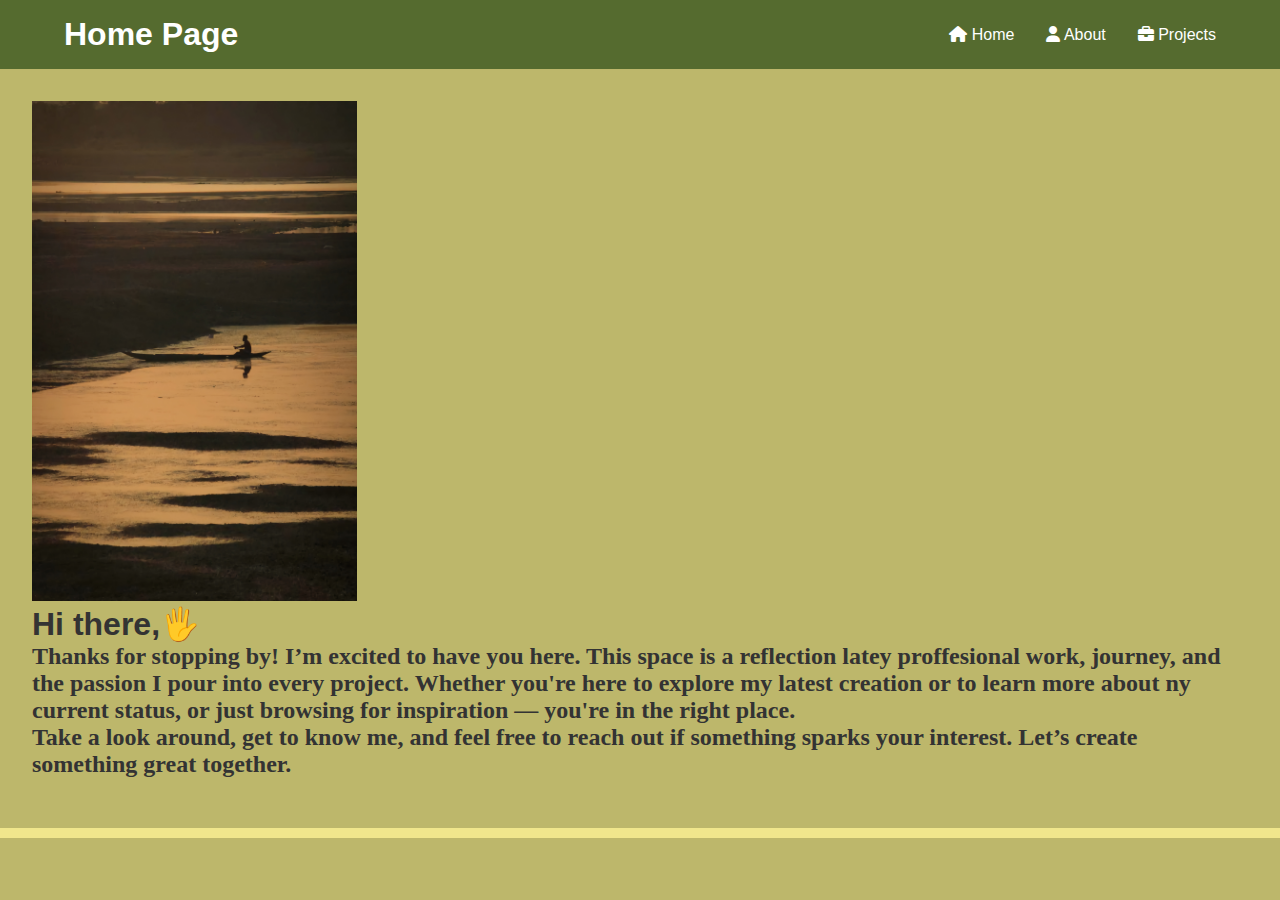
<file: index.html>
<!DOCTYPE html>
<html lang="en">
<head>
  <meta charset="UTF-8" />
  <meta name="viewport" content="width=device-width, initial-scale=1.0"/>
  <title>Projects - 👤The Portfolio</title>
  <link rel="stylesheet" href="https://cdnjs.cloudflare.com/ajax/libs/font-awesome/6.4.0/css/all.min.css">
  <link rel="stylesheet" href="style.css" />
</head>
<body>
    <style>
    .handwriting {
      font-family: 'Dancing Script', cursive;
      font-size: 24px;
    }
  </style>
   

  <header>
    <nav class="navbar">
      <div class="logo">Home Page</div>
      <div class="menu-toggle" id="mobile-menu">&#9776;</div>
   <ul class="nav-links" id="nav-links">
  <li><a href="Home.html"><i class="fas fa-home"></i> Home</a></li>
  <li><a href="About.html"><i class="fas fa-user"></i> About</a></li>
<li><a href="project.html"><i class="fas fa-briefcase"></i> Projects</a></li>
</ul>
    </nav>
  </header>
  <main class="content">
<img class="" src="pik.jpg" alt="picture" width="325" height="500"/>
<br />
  
<h1>Hi there,🖐<h1/>
<p class="handwriting" >Thanks for stopping by! I’m excited to have you here. This space is a reflection latey proffesional work, journey, and the passion I pour into every project. Whether you're here to explore my latest creation or to  learn more about ny current status, or just browsing for  inspiration — you're in the right place.
  

<br />
<p class="handwriting"> Take a look around, get to know me, and feel free to reach out if something sparks your interest. Let’s create something great together.<p>

    
  </main>
  <br />


  <script src="script.js"></script>
    <footer style="display: flex; justify-content: flex-end; padding: 5px; background: khaki;">
  
</footer>
</body>
</html>
</file>
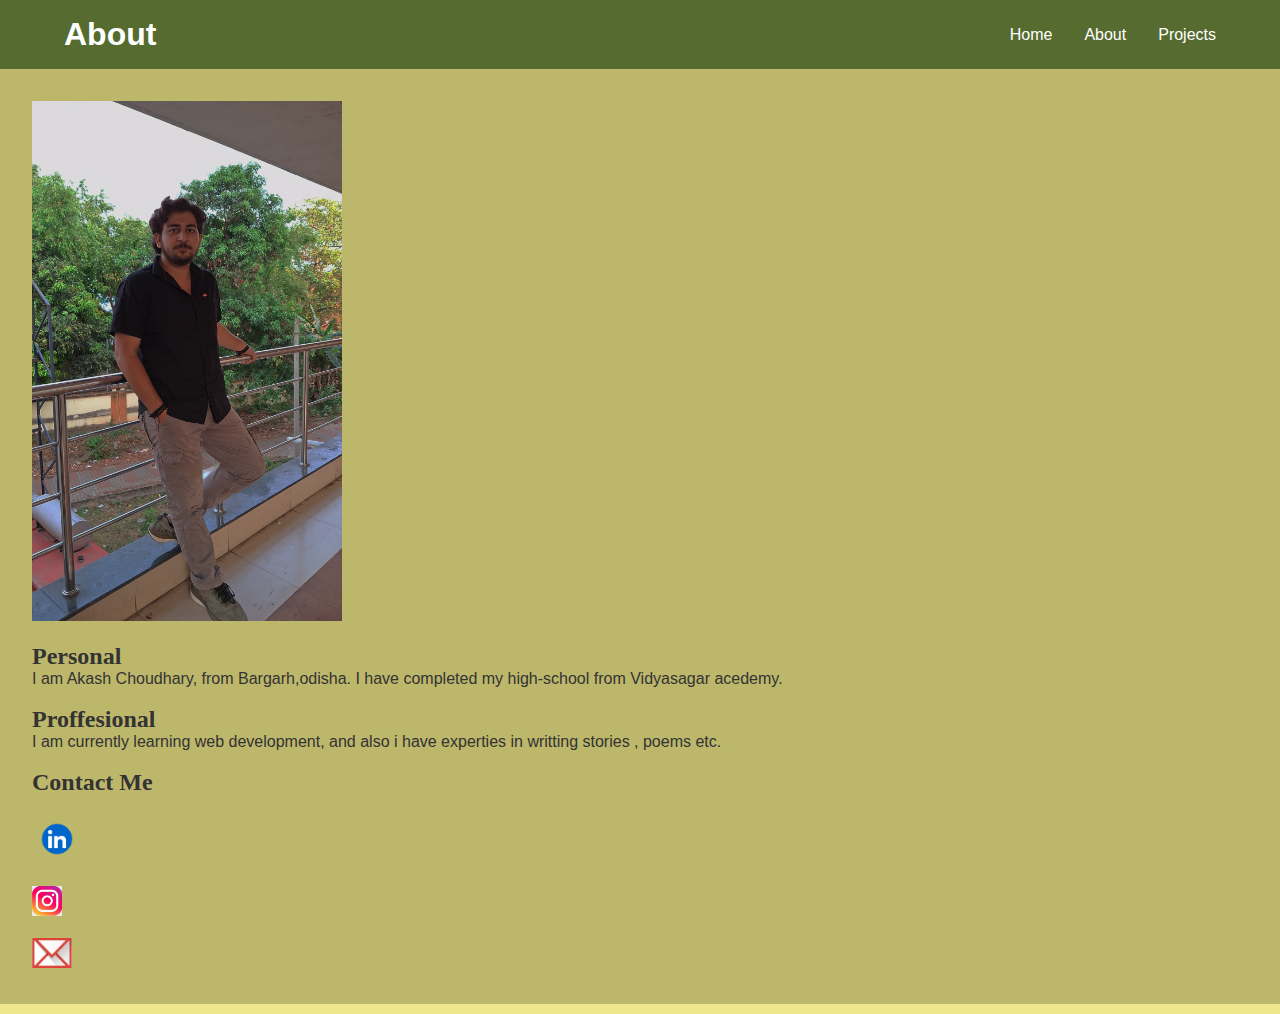
<file: about.html>
<!DOCTYPE html>
<html lang="en">
<head>
  <meta charset="UTF-8" />
  <meta name="viewport" content="width=device-width, initial-scale=1.0"/>
  <title>About - My Portfolio</title>
  <link rel="stylesheet" href="style.css" />
</head>
<body>
   <style>
    .handwriting {
      font-family: 'Dancing Script', cursive;
      font-size: 24px;
    }
  </style>
<style>
  .handwrote{
    font-family: 'Arial,sans-serif'
    font-size : 12px;
  }
</style>
  <header>
    <nav class="navbar">
      <div class="logo">About </div>
      <div class="menu-toggle" id="mobile-menu">&#9776;</div>
      <ul class="nav-links" id="nav-links">
        <li><a href="index.html">Home</a></li>
        <li><a href="about.html">About</a></li>
        <li><a href="project.html">Projects</a></li>
      </ul>
    </nav>
  </header>
  <main class="content">
    
    
    <dl >
         
      <dd>
        <img  src="image.jpg" alt="Akash" width="310" height ="520"/>
      </dd>
      <br />
      <dt><h1> <p class="handwriting"> Personal</p></h1></dt>
      <dd>
        I am Akash Choudhary,  from Bargarh,odisha. I have completed my high-school from Vidyasagar acedemy.
        
      </dd>
      <br />
      <dt>
        <h1> <p class="handwriting"> Proffesional</p></h1>
      </dt>
      <dd>
        I am currently learning web development, and also i have experties in writting stories , poems etc. 
      </dd>
      <br />
      <dt>
         <h1> <p class="handwriting"> Contact Me </p></h1>
      </dt>
      <br />
      <dd>
         <a href="https://www.linkedin.com/in/akash-choudhary-3b5674357?utm_source=share&utm_campaign=share_via&utm_content=profile&utm_medium=android_app"><img src="linked in.png" alt="clickable Image" widht="50" height="50"/>
         </a>
      
      </dd>
      <br />
      
      <dd>
        <a href="https://www.instagram.com/its_me_akashchoudhary?igsh=aTN0bGc5a2wyeDl4" target="_blank">
  <img src="insta.jpg" alt="Instagram" width="30" height="30" />
        </a>
      </dd>
      <br />
      <dd>
     <a href="mailto:akash.007chy@gmail.com">
 
  <img class="email.jpg" src="email.jpg" alt="mail" width="40" height="30"/>
</a>
      </dd>
  
    </dl>

   
 
  </main>
 
  <script src="script.js"></script>
     <footer style="display: flex; justify-content: flex-end; padding: 5px; background: khaki;">
  
</footer>
</body>
</html>
</file>
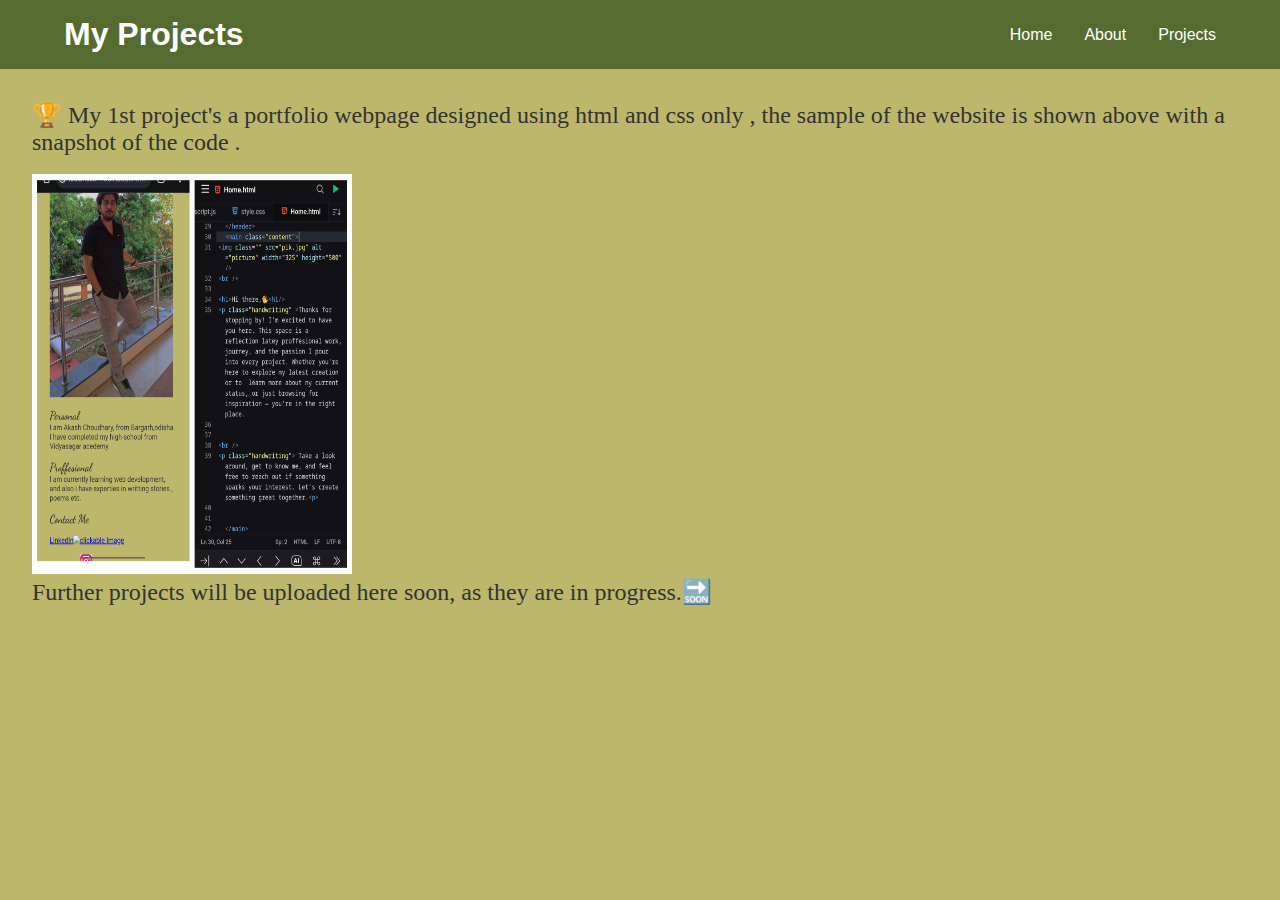
<file: project.html>
<!DOCTYPE html>
<html lang="en">
<head>
  <meta charset="UTF-8" />
  <meta name="viewport" content="width=device-width, initial-scale=1.0"/>
  <title>Project</title>
  <link rel="stylesheet" href="style.css" />
</head>
<body>
      <style>
    .handwriting {
      font-family: 'Dancing Script', cursive;
      font-size: 24px;
    }
  </style>
  <header>
    <nav class="navbar">
      <div class="logo">My Projects</div>
      <div class="menu-toggle" id="mobile-menu">&#9776;</div>
      <ul class="nav-links" id="nav-links">
        <li><a href="index.html">Home</a></li>
        <li><a href="about.html">About</a></li>
        <li><a href="project.html">Projects</a></li>
      </ul>
    </nav>
  </header>
  <main class="content">
    <h1></h1>
    <p class="handwriting"> 🏆 My 1st project's a portfolio webpage designed using html and css only , the sample of the website is shown above with a snapshot of the code .</p>
    <br />
    <img class="" src="project.jpg" alt="picture" width="320" height="400"/>
    <br />
    <p class="handwriting">
      Further projects will be uploaded here soon, as they are in progress.🔜
    </p>
  </main>
  <script src="script.js"></script>
</body>
</html>
</file>
<file: style.css>
* {
  margin: 0;
  padding: 0;
  box-sizing: border-box;
}

body {
  font-family: 'Segoe UI', sans-serif;
  background: darkkhaki;
  color: #333;
}

.navbar {
  display: flex;
  justify-content: space-between;
  align-items: center;
  background-color:  darkolivegreen;
  padding: 1rem 4rem;
  position: sticky;
  top: 10;
  z-index: 5000;
}

.logo {
  color: #fff;
  font-size: 2rem;
  font-weight: bold;
}

.nav-links {
  list-style: none;
  display: flex;
  transition: all 0.3s ease-in-out;
}

.nav-links li {
  margin-left: 2rem;
}

.nav-links a {
  color: #fff;
  text-decoration: none;
  font-size: 1rem;
  transition: color 0.3s ease;
}

.nav-links a:hover {
  color: #00ccff;
}

.menu-toggle {
  display: none;
  font-size: 1.8rem;
  color: #fff;
  cursor: pointer;
}

.content {
  padding: 2rem;
  animation: fadeIn 1s ease-in;
}

@keyframes fadeIn {
  from { opacity: 0; transform: translateY(10px); }
  to { opacity: 1; transform: translateY(0); }
}

/* Responsive Styles */
@media (max-width: 768px) {
  .menu-toggle {
    display: block;
  }

  .nav-links {
    flex-direction: column;
    position: absolute;
    top: 70px;
    right: 0;
    width: 100%;
    background-color: #004466;
    display: none;
  }

  .nav-links li {
    margin: 1rem 0;
    text-align: center;
  }

  .nav-links.active {
    display: flex;
  }
  footer {
  display: inline-flex;
  justify-content: flex-end; /* Pushes content to the right */
  padding: 20px;
}
}
</file>
